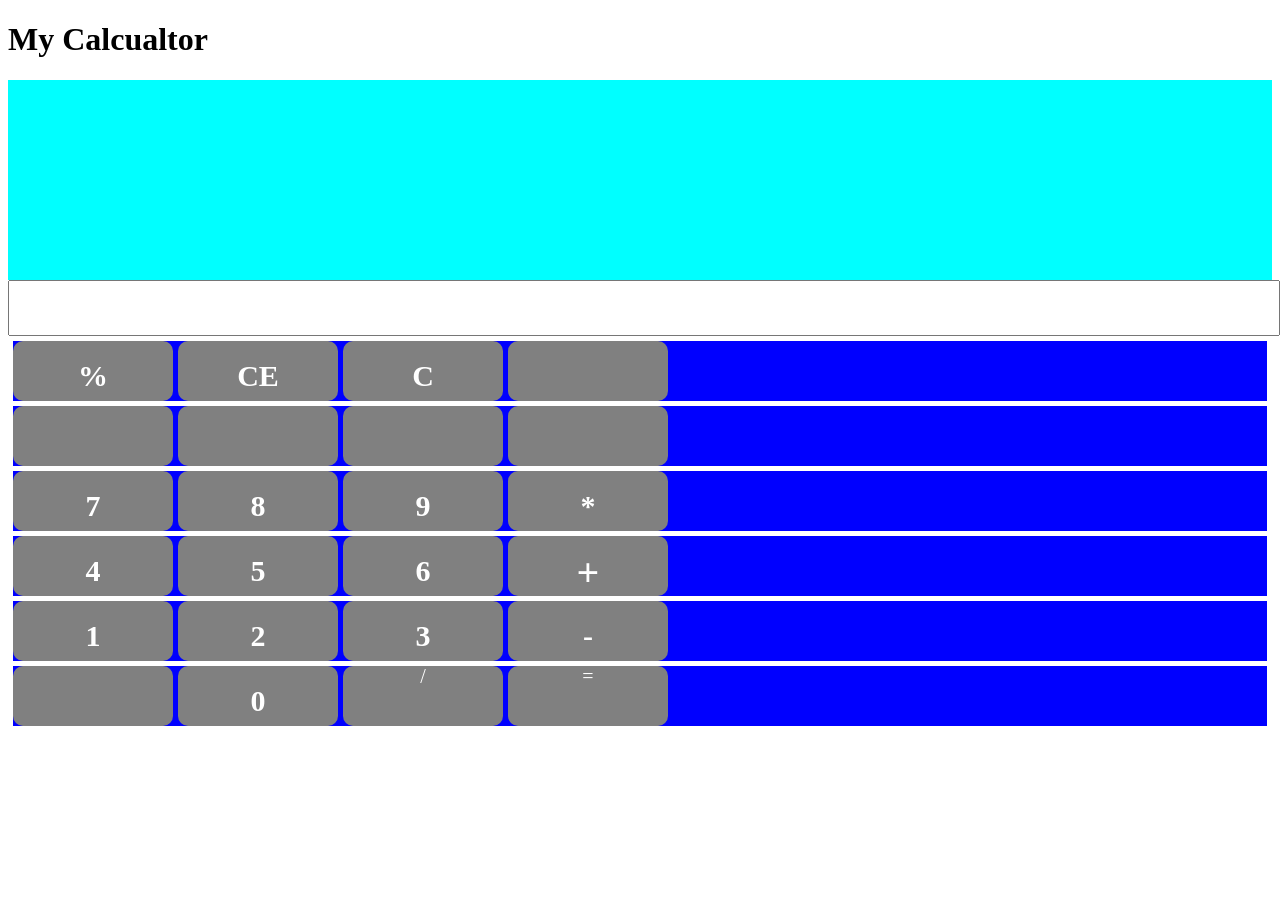
<file: index.html>
<!DOCTYPE html>
<html>
    <head>
        <title>My Calcualtor</title>
        <link rel="stylesheet" href="calculator.css">
        
    </head>
    <body>
        <h1>My Calcualtor</h1>
        <div id="div_1">
           
        </div>
        <input type="text" id="display" readonly style="color: black; font-size: 24px; height: 50px; width: 100%; text-align: right;"> 
        <div>
            <div class="math_1">
                <div class="math_2" id="perc" onclick="get_1()"><h2>%</h2></div>
                <div class="math_2" id="cancel" onclick="clearDisplay()"><h2>CE</h2></div>
                <div class="math_2" id="clear" onclick="backspace()"><h2>C</h2></div>
                <div class="math_2" onclick="get_1()"> </div>
            </div>
            <div class="math_1">
                <div class="math_2" onclick="get_1()"></div>
                <div class="math_2" onclick="get_1()"></div>
                <div class="math_2" onclick="get_1()"></div>
                <div class="math_2" onclick="get_1()"></div>
            </div>
            <div class="math_1">
                <div class="math_2" id="seven" onclick="appendValue('7')"><h2>7</h2></div>
                <div class="math_2" id="eight" onclick="appendValue('8')"><h2>8</h2></div>
                <div class="math_2" id="nine" onclick="appendValue('9')"><h2>9</h2></div>
                <div class="math_2" id="mul" onclick="appendValue('*')"><h2>*</h2></div>
            </div>
            <div class="math_1">
                <div class="math_2" id="four" onclick="appendValue('4')"><h2>4</h2></div>
                <div class="math_2" id="five" onclick="appendValue('5')"><h2>5</h2></div>
                <div class="math_2" id="six" onclick="appendValue('6')"><h2>6</h2></div>
                <div class="math_2" id="add" onclick="appendValue('+')"><h1>+</h1></div>
            </div>
            <div class="math_1">
                <div class="math_2" id="one" onclick="appendValue('1')"><h2>1</h2></div>
                <div class="math_2" id="two" onclick="appendValue('2')"><h2>2</h2></div>
                <div class="math_2" id="three" onclick="appendValue('3')"><h2>3</h2></div>
                <div class="math_2" id="subst" onclick="appendValue('-')"><h2>-</h2></div>
                
            </div>
            <div class="math_1">
                <div class="math_2"></div>
                <div class="math_2" id="subst" onclick="appendValue('0')"><h2>0</h2></div>
                <div class="math_2" onclick="appendValue('/')">/</div>
                <div class="math_2" onclick="calculate()">=</div>
            </div>
            
        </div>
        <script src="calculator.js"></script>
    </body>
</html>
</file>
<file: calculator.css>
#div_1{
    background-color: aqua;
    height: 200px;
    width: 100%;
}
.math_1{
    background-color: blue;
    display: flex;
    gap: 5px;
    margin: 5px;
    
}
.math_2{
   background-color: gray;
    height: 60px;
    width: 160px;
    border-radius: 10px;
    text-align: center;
    line-height: 20px;
    color: white;
    font-size: 20px;
    cursor: pointer;
    
}
.math_2:hover{
    background-color: darkgray;
}
</file>
